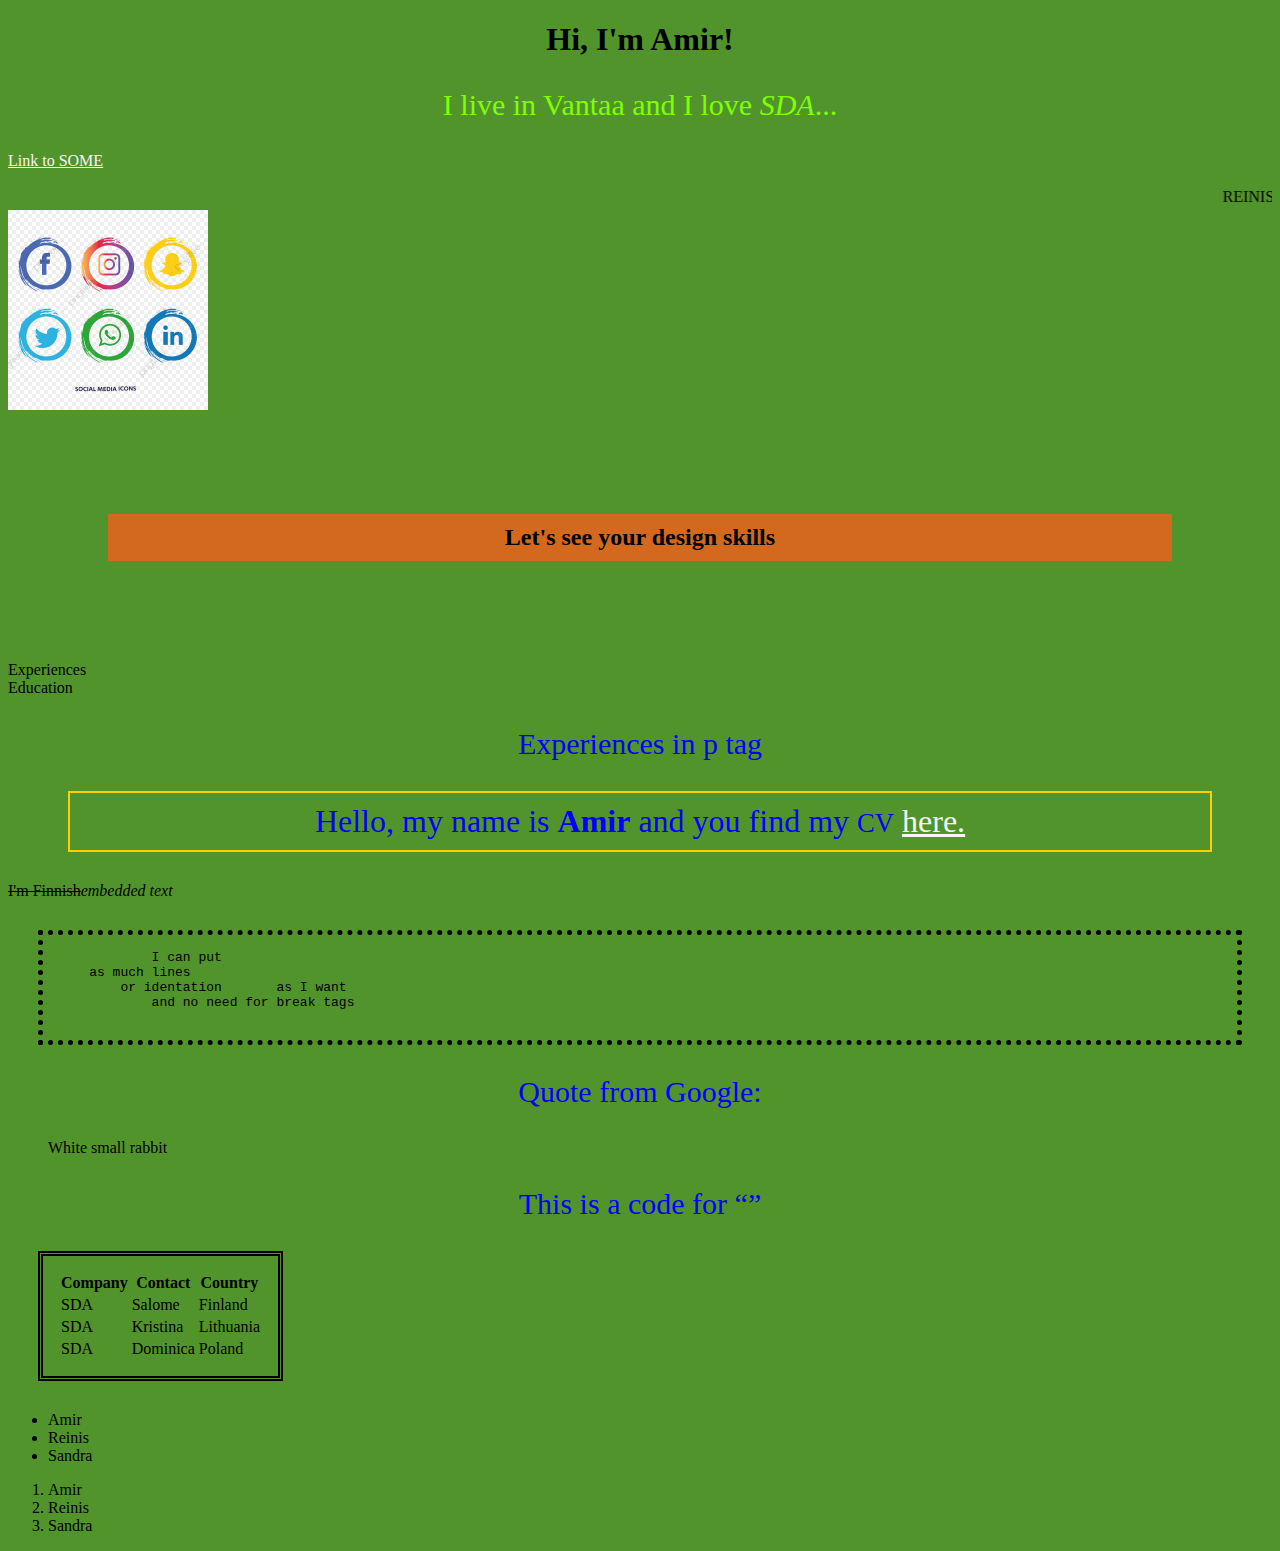
<file: index.html>
<!DOCTYPE html>
<html>
    <head><!--Metadata goes here-->
        <title>My Title</title>
        
        <link rel="stylesheet" type="text/css" href="css/style.css">
    </head>
    <body>
        <h1>Hi, I'm Amir!</h1>
        <p id="chartreuse">I live in Vantaa and I love <i>SDA</i>...</p>
        <a href="https://google.com">Link to SOME</a>
        <br>
        <br>
        <marquee>REINIS LOVES STATIONARY CLASSES</marquee>
        <img src="image.png" alt="smileys" title="Image" width="200" height="200"/>
        <h2>Let's see your design skills</h2>
        <div>
            Experiences
        </div>
        <div>
            Education
        </div>
        <p>
            Experiences in p tag
        </p>
        <p id="bordered" class="center large">
            Hello, my name is <b>Amir</b> and you find my <small>CV</small> 
            <a href="https://www.linkedin.com/in/amir-sadiku-a6b60323/">here.</a>
        </p>
        <del>I'm Finnish</del><em>embedded text</em>
        </p>

        <pre id="dottedborder">
            I can put
    as much lines
        or identation       as I want 
            and no need for break tags
        </pre>

        <p>Quote from Google:</p>
        <blockquote cite="https://google.com">White small rabbit</blockquote>
        <p>This is a code for <q></q></p>

        <table id="doubleborder">
            <tr>
                <th>Company</th>
                <th>Contact</th>
                <th>Country</th>
            </tr>
            <tr>
                <td>SDA</td>
                <td>Salome</td>
                <td>Finland</td>
            </tr>
            <tr>
                <td>SDA</td>
                <td>Kristina</td>
                <td>Lithuania</td>
            </tr>
            <tr>
                <td>SDA</td>
                <td>Dominica</td>
                <td>Poland</td>
            </tr>
        </table>

        <!-- Unordered list -->
        <ul>
            <li>Amir</li>
            <li>Reinis</li>
            <li>Sandra</li>
        </ul>

        <!-- Ordered list -->
        <ol>
            <li>Amir</li>
            <li>Reinis</li>
            <li>Sandra</li>
        </ol>
    </body>
</html>
</file>
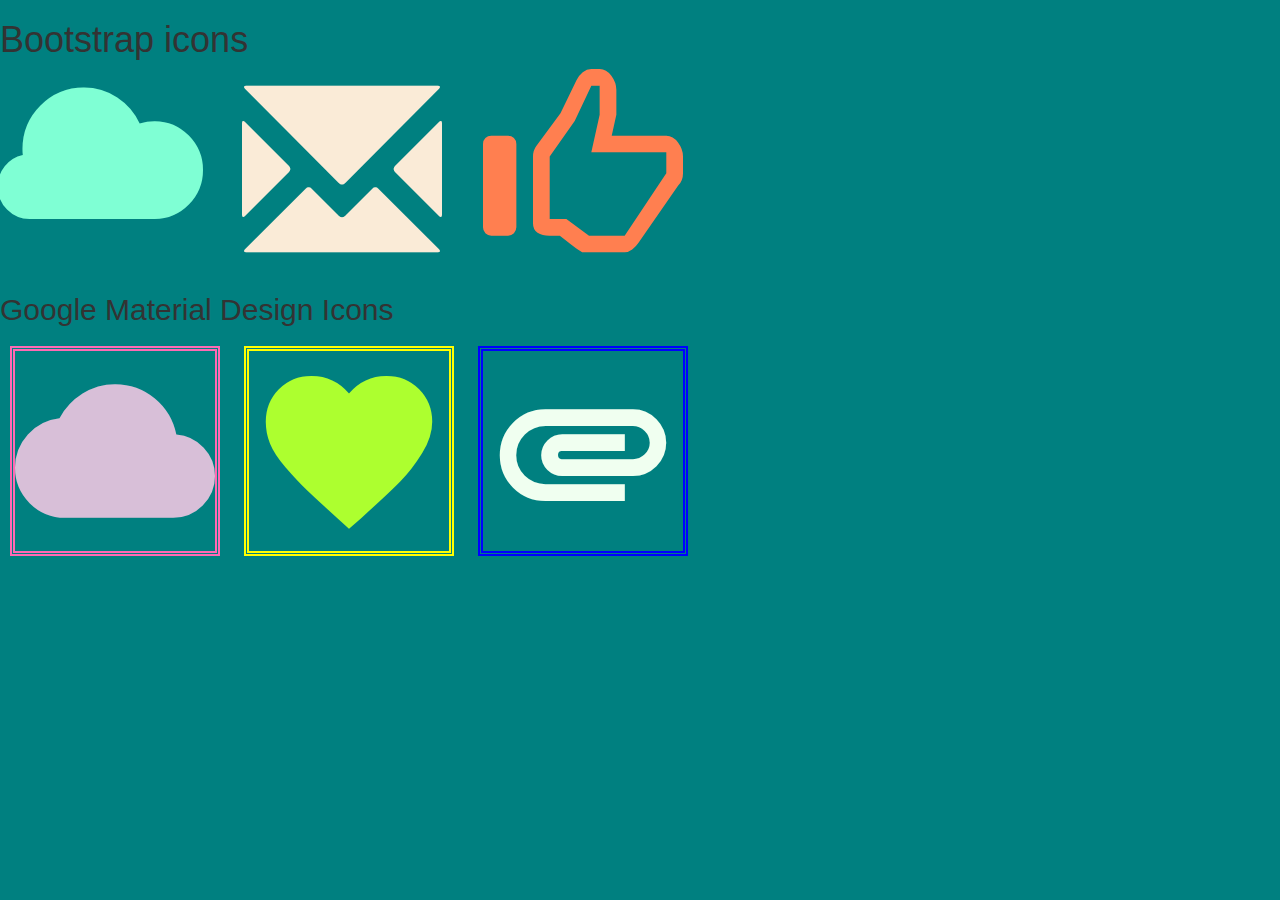
<file: icontuts/bootstrap.html>
<!DOCTYPE html>
<html>
    <head>
        <title>Bootstrap icons</title>
        <link rel="stylesheet" href="https://maxcdn.bootstrapcdn.com/bootstrap/3.3.7/css/bootstrap.min.css">
        <link rel="stylesheet" href="https://fonts.googleapis.com/icon?family=Material+Icons">
    </head>
    <body style="background-color: teal;">
        <h1>Bootstrap icons</h1>
        <i class="glyphicon glyphicon-cloud" style="font-size: 200px; color: aquamarine; padding-right: 1cm;"></i>
        <i class="glyphicon glyphicon-envelope" style="font-size: 200px; color: antiquewhite; padding-right: 1cm;"></i>
        <i class="glyphicon glyphicon-thumbs-up" style="font-size: 200px; color: coral;"></i>

        <br>
        <h2>Google Material Design Icons</h2>
        <i class="material-icons" style="font-size: 200px; color: thistle; margin: 10px; border: 5px double hotpink;">cloud</i>
        <i class="material-icons" style="font-size: 200px; color: greenyellow; margin: 10px; border: 5px double yellow;">favorite</i>
        <i class="material-icons" style="font-size: 200px; color: honeydew; margin: 10px; border: 5px double blue;">attachment</i>
    </body>
</html>
</file>
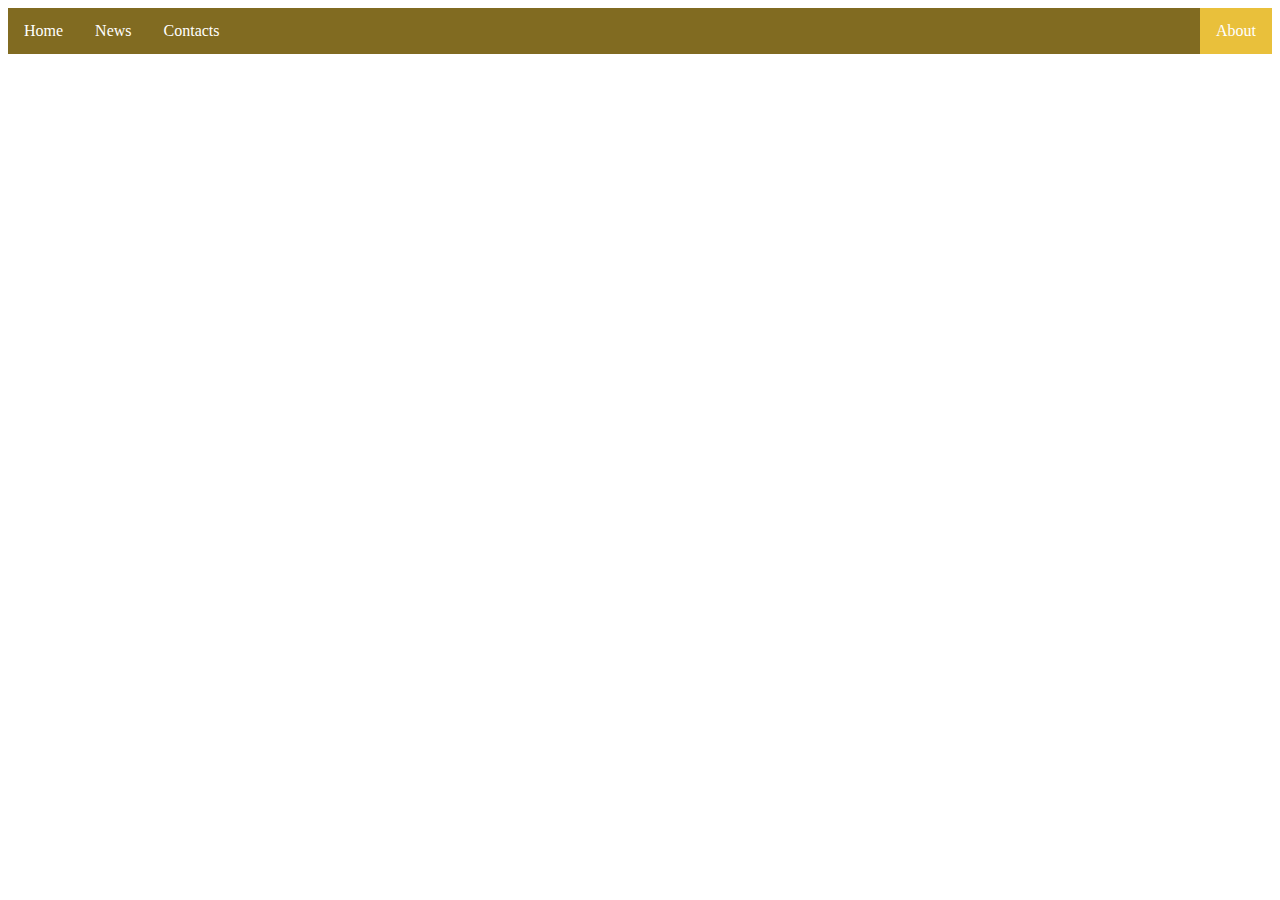
<file: navbar/navbar.html>
<!DOCTYPE html>
<html>
    <head>
        <title>Navigation Bar</title>
        <link rel="stylesheet" type="text/css" href="navbar.css">
    </head>
    <body>
        <ul>
            <li><a href="#home">Home</a></li>
            <li><a href="#news">News</a></li>
            <div class="dropdown">
                <button class="dropbtn">Contacts
                  <i class="fa fa-caret-down"></i>
                </button>
                <div class="dropdown-content">
                  <a href="#">Eric</a>
                  <a href="#">Reinis</a>
                  <a href="#">Sandra</a>
                </div>
            </div>
            <li style="float:right"><a class="active" href="#about">About</a></li>
        </ul> 
    </body>
</html>
</file>
<file: css/style.css>
body {
    background-color: rgb(81, 148, 43);
    font-family: 'Times New Roman', Times, serif;
}

p {
    color: blue;
    text-align: center;
    font-size: 30px;
}

h1 {
    text-align: center;
}

h2 {
    color: rbg(8, 8, 8);
    background-color: chocolate;
}

a {
    color: whitesmoke;
}

#chartreuse {
    color: chartreuse;
}

#bordered {
    margin-top: 30px;
    margin-bottom: 30px;
    margin-left: 60px;
    margin-right: 60px;
    padding: 10px;
    border: 2px solid rgb(255, 208, 0);
}

#dottedborder {
    margin: 30px;
    padding: 15px;
    border: 5px dotted black
}

#doubleborder {
    margin: 30px;
    padding: 15px;
    border: 5px double black
}

h1.centre {
    text-align: center;
}

h2 {
    text-align: center;
    padding: 10px;
    margin: 100px;
}

p.centre {
    text-align: center;
}

p.large {
    font-size: 200%;
}
</file>
<file: navbar/navbar.css>
ul {
    list-style-type: none;
    margin: 0;
    padding: 0;
    overflow: hidden;
    background-color: rgb(129, 107, 33);
}
  
li {
    float: left;
}
  
li a {
    display: block;
    color: white;
    text-align: center;
    padding: 14px 16px;
    text-decoration: none;
}
  
li a:hover {
    background-color: #111;
}

.active {
    background-color: #e9c03b;
}

  /* The dropdown container */
.dropdown {
    float: left;
    overflow: hidden;
}
  
/* Dropdown button */
.dropdown .dropbtn {
    font-size: 16px;
    border: none;
    outline: none;
    color: white;
    padding: 14px 16px;
    background-color: inherit;
    font-family: inherit; /* Important for vertical align on mobile phones */
    margin: 0; /* Important for vertical align on mobile phones */
}
  
/* Add a red background color to navbar links on hover */
.navbar a:hover, .dropdown:hover .dropbtn {
    background-color: red;
}
  
/* Dropdown content (hidden by default) */
.dropdown-content {
    display: none;
    position: absolute;
    background-color: #f9f9f9;
    min-width: 160px;
    box-shadow: 0px 8px 16px 0px rgba(0,0,0,0.2);
    z-index: 1;
}
  
/* Links inside the dropdown */
.dropdown-content a {
    float: none;
    color: black;
    padding: 12px 16px;
    text-decoration: none;
    display: block;
    text-align: left;
}
  
/* Add a grey background color to dropdown links on hover */
  .dropdown-content a:hover {
    background-color: #ddd;
}
  
/* Show the dropdown menu on hover */
.dropdown:hover .dropdown-content {
    display: block;
}
</file>
